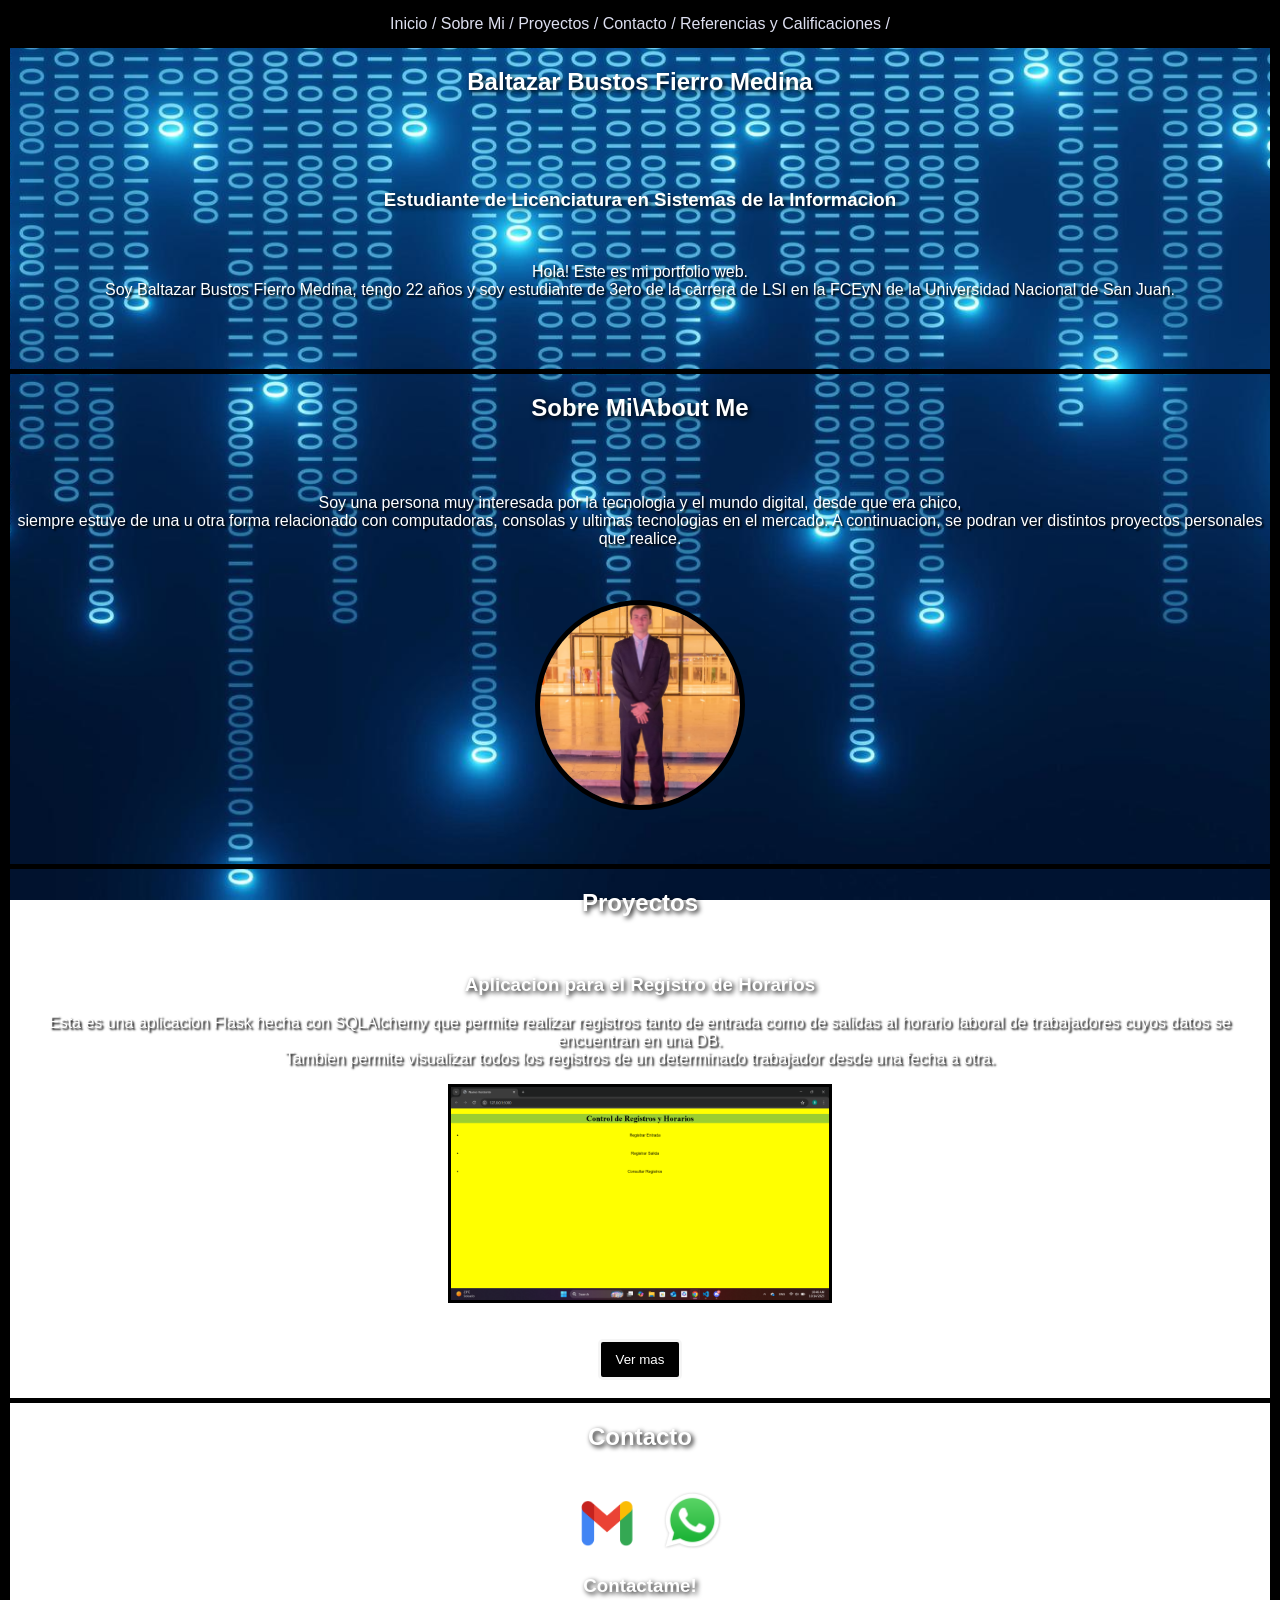
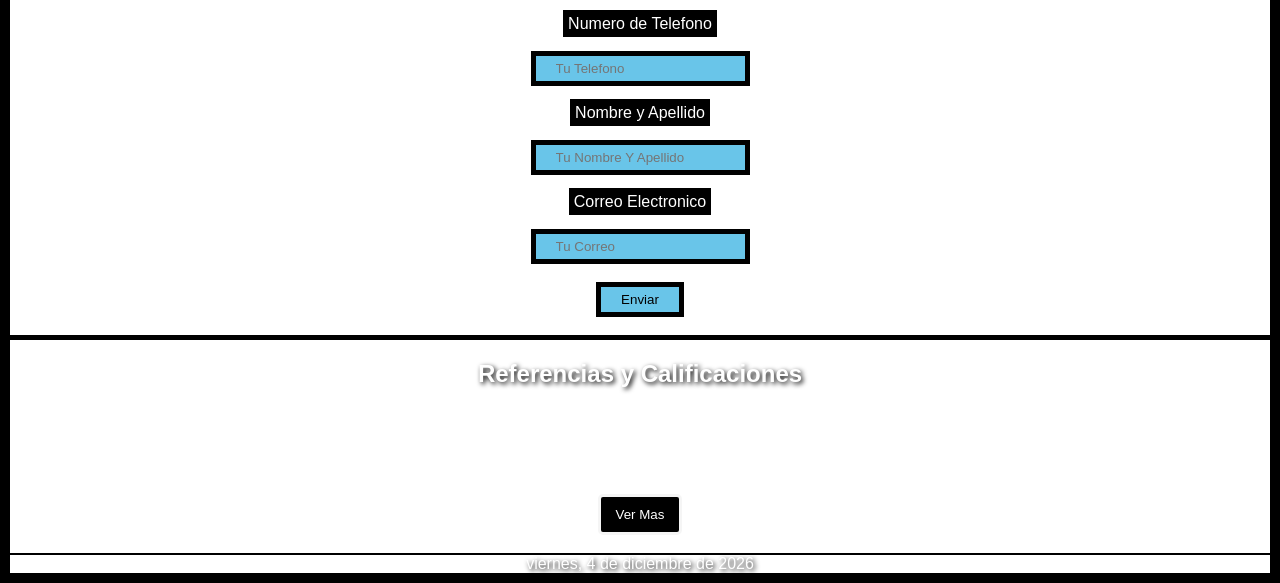
<file: index.html>
<!DOCTYPE html>
<html lang="es">
    <head>
        <meta charset="UTF-8">
        <meta name="viewport" content="width=device-width, initial-scale=1.0">
        <link rel="stylesheet" href="Programacion Web/static/styles.css">
        <title>Portfolio Web! - Baltazar Bustos Fierro Medina</title>
    </head>
    <body>
        <header>
            <nav>
                <section id="indice">
                    <a href="#inicio">Inicio /</a>
                    <a href="#about">Sobre Mi /</a>
                    <a href="#proyectos">Proyectos /</a>
                    <a href="#contactos">Contacto /</a>
                    <a href="#referencias">Referencias y Calificaciones /</a>
                </section>
            </nav>
        </header>

        <main>


            <section id="inicio">
                <h1>Baltazar Bustos Fierro Medina</h1>
                <br>
                <br>
                <br>
                <h3>Estudiante de Licenciatura en Sistemas de la Informacion</h3>
                <br>
                <p>
                    Hola! Este es mi portfolio web.
                    <br>Soy Baltazar Bustos Fierro Medina, tengo 22 años y soy estudiante de 3ero de la carrera de LSI en la FCEyN de la Universidad Nacional de San Juan.
                </p>
                <br>
                <br>
                <br>
            </section>


            <section id="about">
                <h1>Sobre Mi\About Me</h1>
                <br>
                <br>
                <p> Soy una persona muy interesada por la tecnologia y el mundo digital, 
                    desde que era chico, <br>siempre estuve de una u otra forma relacionado con computadoras, consolas y ultimas tecnologias
                    en el mercado. A continuacion, se podran ver distintos proyectos personales que realice.
                </p>
                <br>
                <br>
                <div class="container-imagen">
                    <img src="Programacion%20Web/img/MiPic.jpg" width="20%" height="20%" alt="Mi foto" class="imagen-centrada">
                </div>
                <br>
                <br>
                <br>
            </section>


            <section id="proyectos">
                <h1>Proyectos</h1>
                <br>
                <article>
                    <h3>Aplicacion para el Registro de Horarios</h3>
                    <p>
                        Esta es una aplicacion Flask hecha con SQLAlchemy que permite realizar registros tanto de entrada como de salidas al horario laboral
                        de trabajadores cuyos datos se encuentran en una DB.<br> Tambien permite visualizar todos los registros de un determinado
                        trabajador desde una fecha a otra.
                    </p>
                    <a href="https://baltabf03.github.io/PortfolioPersonal/AplicacionFlask/templates/inicio.html" target="_blank">
                        <img src="Programacion%20Web/img/ControlRyH.png" width="25%" height="25%" alt="Aplicacion Flask para el Registro de Horarios" class="imagenes-proyectos"><br>
                    </a>
                </article>
                <br>
                <article class="extra">
                    <h3>Pagina para estudio juridico</h3>
                    <p>
                        Este es un proyecto que actualmente esta en desarrollo, lo estoy llevando a cabo solo, para el estudio juridico de un familiar.
                        Entre las funcionalidades con las que contara estan: 
                    </p>
                    <div>
                        <ol class="listado-ordenado">
                            <li>Booking para consultas por medio de un calendario</li>
                            <li>Informacion de contacto como Whatsapp o Gmail</li>
                        </ol>
                    </div>
                    <a href="https://baltabf03.github.io/PortfolioPersonal/PaginaEstudio/index.html" target="_blank">
                        <img src="Programacion%20Web/img/EstudioJur.png" width="25%" height="25%" alt="Pagina Estudio Juridico" class="imagenes-proyectos"><br>
                    </a>
                </article>
                <article class="extra">
                    <h3>Futuro Proyecto</h3>
                    <p>
                        Proximamente... solo en cines
                    </p>
                </article>
                <button id="boton-Ver_Mas">Ver mas</button>
                <br>
            </section>

            <section id="contactos">
                <h1>Contacto</h1>
                <br>
                <a href="mailto:balbf2018@gmail.com"target="_blank">
                    <img src="Programacion Web/img/Gmail.jpg" width="8%" height="8%" alt="Mi Correo">
                </a>
                <a href="https://wa.me/+542645689138" target="_blank">
                    <img src="Programacion Web/img/Whatsapp.jpg" width="5%" height="5%" alt="Mi Whatsapp">
                </a>
                <h3>Contactame!</h3>
                <form id="datos-form" onsubmit="verificar_form(); return false;">
                    <label for="Numero">Numero de Telefono</label>
                    <br>
                    <br>
                    <input type="number" name="numero" placeholder="Tu Telefono">
                    <br>
                    <br>
                    <label for="Nombre">Nombre y Apellido</label>
                    <br>
                    <br>
                    <input type="text" name="nya" placeholder="Tu Nombre Y Apellido">
                    <br>
                    <br>
                    <label for="Correo">Correo Electronico</label>
                    <br>
                    <br>
                    <input type="email" name="email" placeholder="Tu Correo">
                    <br>
                    <br>
                    <input class="boton-form" type="submit" value="Enviar">
                    <br>
                    <br>
                </form>
                <div id="datos-guardados"></div>
            </section>

            <section id="referencias">
                <h1>Referencias y Calificaciones</h1>
                <br>
                <br>
                <blockquote class="extra">
                    <p>Gracias por donarme el pulmon. Sos un grande</p>
                    <footer>Esteban Quito</footer>
                    <br>
                    <br>
                    <br>
                    <br>
                    <p>Un joven muy carismatico, gran persona 10/10</p>
                    <footer>Armando Paredes</footer>
                    <br>
                    <br>
                    <br>
                    <br>
                    <p>Me saco de mis peores momentos</p>
                    <footer>Susana Horia</footer>
                    <br>
                    <br>
                    <br>
                    <br>
                </blockquote>
                <br>
                <button id="boton-Ver_Testimonios" class>Ver Mas</button>
                <br>
            </section>
        </main>
        <button id="boton-indice">⬆</button>
        <footer id="fecha-actual"></footer>
        <script src="Programacion Web/script.js"></script>
    </body>

</html>
</file>
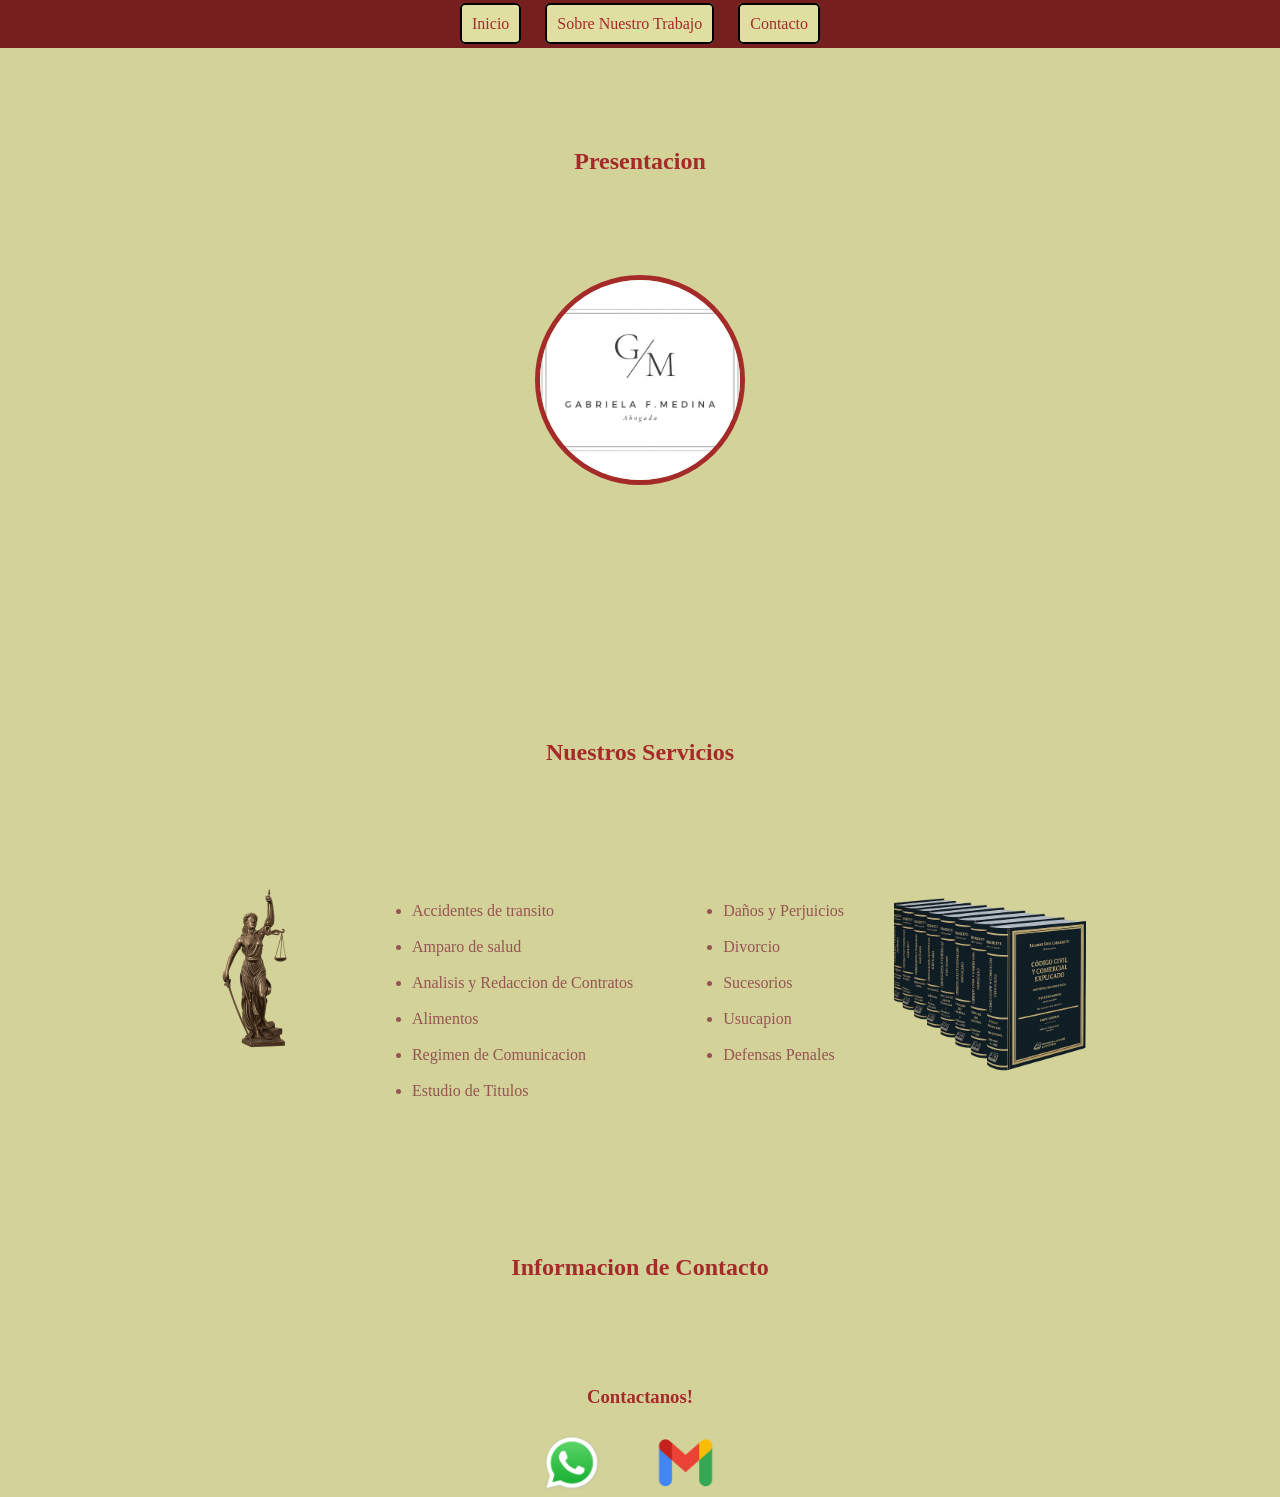
<file: PaginaEstudio/index.html>
<!DOCTYPE html>
<html lang="es">
    <head>
        <meta charset="UTF-8">
        <meta name="viewport" content="width=device-width, initial-scale=1.0">
        <link rel="stylesheet" href="static/estilo.css">
        <title>Inicio</title>
    </head>
    <body>
        <header>
            <nav>
                <section id="indice">
                    <a href="#inicio">Inicio</a>
                    <a href="#about">Sobre Nuestro Trabajo</a>
                    <a href="#contacto">Contacto</a>
                </section>
            </nav>
        </header>

        <main>

            <section id="inicio">
                <h1>Presentacion</h1>
                <img src="img/LogoEstudio.jpeg" class="logo"  alt="Nuestro Logo">
                <video src="" alt="Video de Presentacion"></video>   <!--ACA VA EL VIDEO INTRODUCTORIO-->
            </section>

            <section id="about">
                <h1>Nuestros Servicios</h1>
                <div class="contenedor-columnas">
                <img src="img/JusticiaCiega.png" height="10%" width="10%" alt="Dama de la Justicia">
                <ul class="columna-izq">
                    <li>Accidentes de transito</li>
                    <br>
                    <li>Amparo de salud</li>
                    <br>
                    <li>Analisis y Redaccion de Contratos</li>
                    <br>
                    <li>Alimentos</li>
                    <br>
                    <li>Regimen de Comunicacion</li>
                    <br>
                    <li>Estudio de Titulos</li>
                    <br>
                </ul>
                <ul class="columna-der">
                    <li>Daños y Perjuicios</li>
                    <br>
                    <li>Divorcio</li>
                    <br>
                    <li>Sucesorios</li>
                    <br>
                    <li>Usucapion</li>
                    <br>
                    <li>Defensas Penales</li>
                    <br>
                </ul>
                <img src="img/CodCivCom.png" height="15%" width="15%" alt="Codigo Civil y Comercial de la Nacion">
                </div>
            </section>


            <section id="contacto">
                <h1>Informacion de Contacto</h1>
                <h3>Contactanos!</h3>
                <div class="contenedor-contacto">
                <a href="https://wa.me/5492645140429" target="_blank">
                    <img src="img/Whatsapp.jpg" height="60px" alt="Nuestro Whatsapp">
                </a>
                <a href="mailto:mapazbf2@gmail.com" target="_blank">
                    <img src="img/Gmail.jpg" height="60px" alt="Nuestro Correo">
                </a>
                </div>
            </section>
        </main>
    </body>
</html>
</file>
<file: Programacion Web/static/styles.css>
body{
    margin: 0; padding: 0; font-family: 'Trebuchet MS', 'Lucida Sans Unicode', 'Lucida Grande', 'Lucida Sans', Arial, sans-serif;
    background-image: url('../ImagenFondo1.jpg');
    background-size: cover;
    background-repeat: no-repeat;
    background-position: center center;
    background-attachment: fixed;
    border-right: 10px solid black;
    border-left: 10px solid black;
    border-bottom: 10px solid black;
}

h1{
    font-family: 'Trebuchet MS', 'Lucida Sans Unicode', 'Lucida Grande', 'Lucida Sans', Arial, sans-serif;
    text-align: center;
    color: white;
    text-shadow: 2px 2px 5px black;
}

h3{
    font-family: 'Trebuchet MS', 'Lucida Sans Unicode', 'Lucida Grande', 'Lucida Sans', Arial, sans-serif;
    text-align: center;
    color: white;
    text-shadow: 2px 2px 5px black;
}

p{
    font-family: 'Trebuchet MS', 'Lucida Sans Unicode', 'Lucida Grande', 'Lucida Sans', Arial, sans-serif;
    text-align: center;
    color: white;
    text-shadow: 2px 2px 2px black;

}

a{
    color: rgb(221,223, 240);
    border:  rgb(203, 196, 196);
    text-decoration: double;
    text-align: center;
}

li{
    text-align: center;
    text-decoration: none;
    color: rgb(221,223, 240);
}

form{
    display: block;
    justify-content: center;
    align-items: center;
}

label{
    padding: 5px;
    border: 2px solid white;
    color: white;
    background-color: black;
}

input{
    padding: 5px 20px;
    background-color: rgb(105, 197, 233);
    border: 5px solid black;
    text-align: left;
}

footer{
    color: white;
    text-shadow: 2px 2px 2px black;
}

.imagenes-proyectos{
    display: block;
    margin-left: auto;
    margin-right: auto;
    width: 30%;
    height: 30%;
    object-fit: cover;
    border: 3px solid black;
}

.imagen-centrada{
    display: block;
    margin-left: auto;
    margin-right: auto;
    width: 200px;
    height: 200px;
    border-radius: 50%;
    object-fit: cover;
    border: 5px solid black;
}

.boton-form{
    cursor: pointer;
}

.extra{
    max-height: 0;
    opacity: 0;
    overflow: hidden;
    transition: max-height 0.5s ease, opacity 0.5s ease;
}

.extra.mostrar{
    max-height: 500px;
    opacity: 1;
}

.listado-ordenado{
    display: grid;
    place-items: center;
    color: white;
    text-decoration: none;
}

#indice{
    text-align: center;
    padding: 15px;
    background-color: black;
    color: whitesmoke;
}

#inicio{
    border-bottom: 5px solid black;
}

#about{
    border-bottom: 5px solid black;
}

#proyectos{
    border-bottom: 5px solid black;
}

#contactos{
    border-bottom: 5px solid black;
    text-align: center;
}

#referencias{
    border-bottom: 2px solid black;
}

#boton-indice{
    position: fixed;
    bottom: 20px;
    right: 20px;
    padding: 10px 15px;
    background-color: black;
    border: solid whitesmoke;
    border-radius: 50%;
    color: white;
    border-radius: 5px;
    cursor: pointer;
    display: block;
    transition: 0.3s ease;
    z-index: 99;
    outline: none;
}

#boton-Ver_Mas{
    display: block;
    margin: auto;
    bottom: 20px;
    right: 20px;
    padding: 10px 15px;
    background-color: black;
    border: solid whitesmoke;
    border-radius: 50%;
    color: white;
    border-radius: 5px;
    cursor: pointer;
}

#boton-Ver_Testimonios{
    display: block;
    margin: auto;
    bottom: 20px;
    right: 20px;
    padding: 10px 15px;
    background-color: black;
    border: solid whitesmoke;
    border-radius: 50%;
    color: white;
    border-radius: 5px;
    cursor: pointer;
}

#fecha-actual{
    text-shadow: 2px 2px 5px black;
    color: white;
    text-align: center;
}

#referencias blockquote footer{
    text-align: center;
}
</file>
<file: PaginaEstudio/static/estilo.css>
body{
    font-family: 'Times New Roman', Times, serif;
    background-color: rgb(210, 210, 153);
    margin: 0;
    padding: 0;
}

h1{
    color: brown;
    text-align: center;
    padding: 80px;
}

h3{
    color: brown;
    text-align: center;
    padding: 5px;
}

li{
    color: rgb(151, 84, 84);
    text-align: left;
}

.logo{
    display: block;
    margin-left: auto;
    margin-right: auto;
    width: 200px;
    height: 200px;
    border-radius: 50%;
    object-fit: cover;
    border: 5px solid brown;
}

#indice{
    text-align: center;
    padding: 15px;
    background-color: rgb(119, 31, 31);
    margin-top: 0;
}

#indice a{
    text-decoration: none;
    color: brown;
    background-color: rgb(223, 223, 162);
    margin: 10px;
    border: 2px solid black;
    border-radius: 5px;
    padding: 10px;
}

#contacto{
    text-align: center;
    margin-top: 40px;
}

.contenedor-columnas{
    display: flex;
    justify-content: center;
    gap: 50px;
    margin-top: 40px;
}

.columna-izq{
    display: left;
}

.columna-der{
    display: right;
}

.contenedor-contacto{
    display: flex;
    justify-content: center;
    gap: 30px;
    margin-top: 20px;
}

.contenedor-contacto img{
    cursor: pointer;
}
</file>
